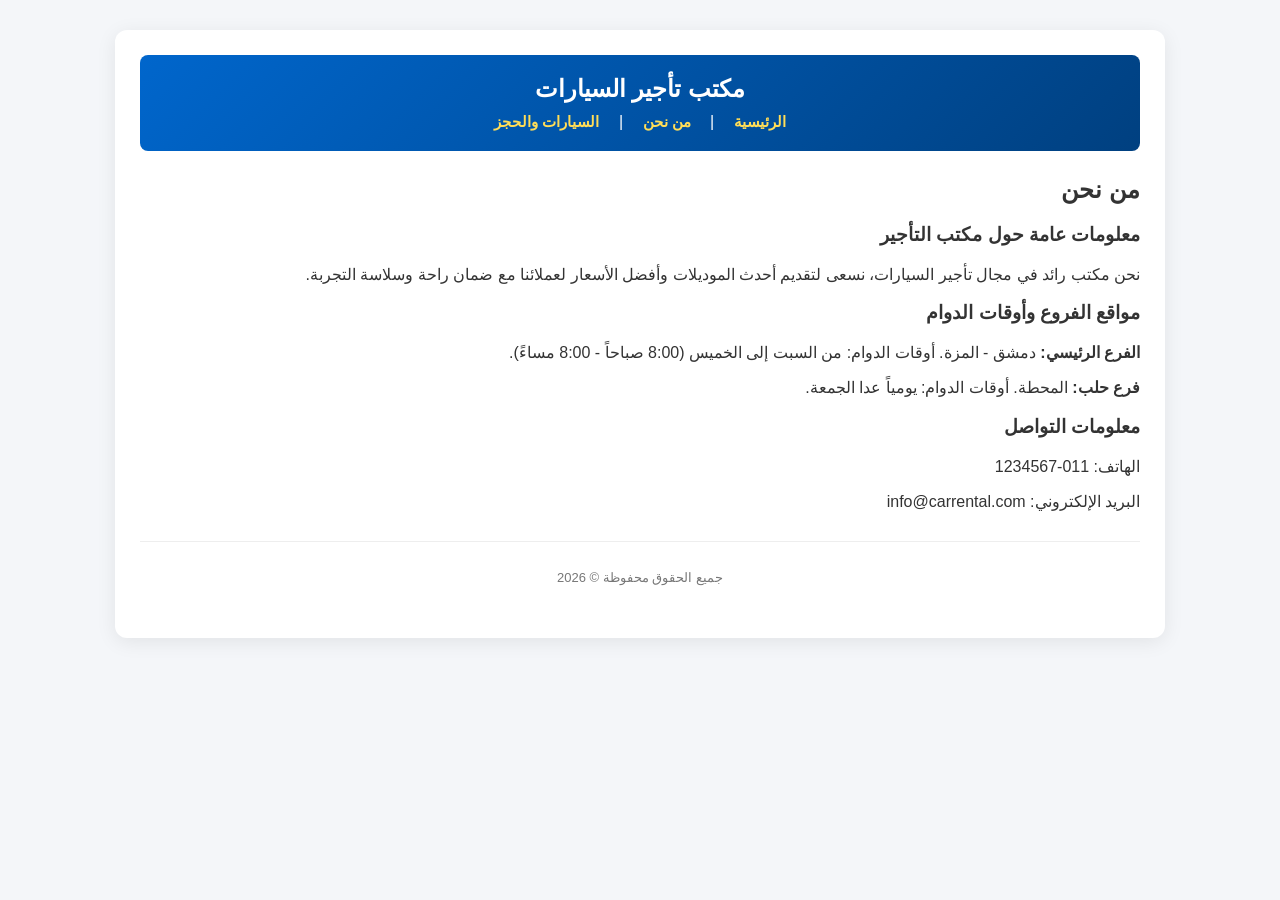
<file: AboutUs.html>
<!DOCTYPE html>
<html xmlns="http://www.w3.org/1999/xhtml">
<head>
    <meta http-equiv="Content-Type" content="text/html; charset=UTF-8" />
    <title>من نحن - مكتب تأجير السيارات</title>
    <link rel="stylesheet" type="text/css" href="style.css" />
</head>
<body>
    <div id="container">
        <header>
            <h1>مكتب تأجير السيارات</h1>
            <nav>
                <a href="home.html">الرئيسية</a> | 
                <a href="AboutUs.html">من نحن</a> | 
                <a href="Cars.html">السيارات والحجز</a>
            </nav>
        </header>

        <main>
            <h2>من نحن</h2>
            
            <section>
                <h3>معلومات عامة حول مكتب التأجير</h3>
                <p>نحن مكتب رائد في مجال تأجير السيارات، نسعى لتقديم أحدث الموديلات وأفضل الأسعار لعملائنا مع ضمان راحة وسلاسة التجربة.</p>
            </section>

            <section>
                <h3>مواقع الفروع وأوقات الدوام</h3>
                <p><strong>الفرع الرئيسي:</strong> دمشق - المزة. أوقات الدوام: من السبت إلى الخميس (8:00 صباحاً - 8:00 مساءً).</p>
                <p><strong>فرع حلب:</strong> المحطة. أوقات الدوام: يومياً عدا الجمعة.</p>
            </section>

            <section>
                <h3>معلومات التواصل</h3>
                <p>الهاتف: 011-1234567</p>
                <p>البريد الإلكتروني: info@carrental.com</p>
            </section>
        </main>

        <footer>
            <p>جميع الحقوق محفوظة &copy; 2026</p>
        </footer>
    </div>
</body>
</html>
</file>
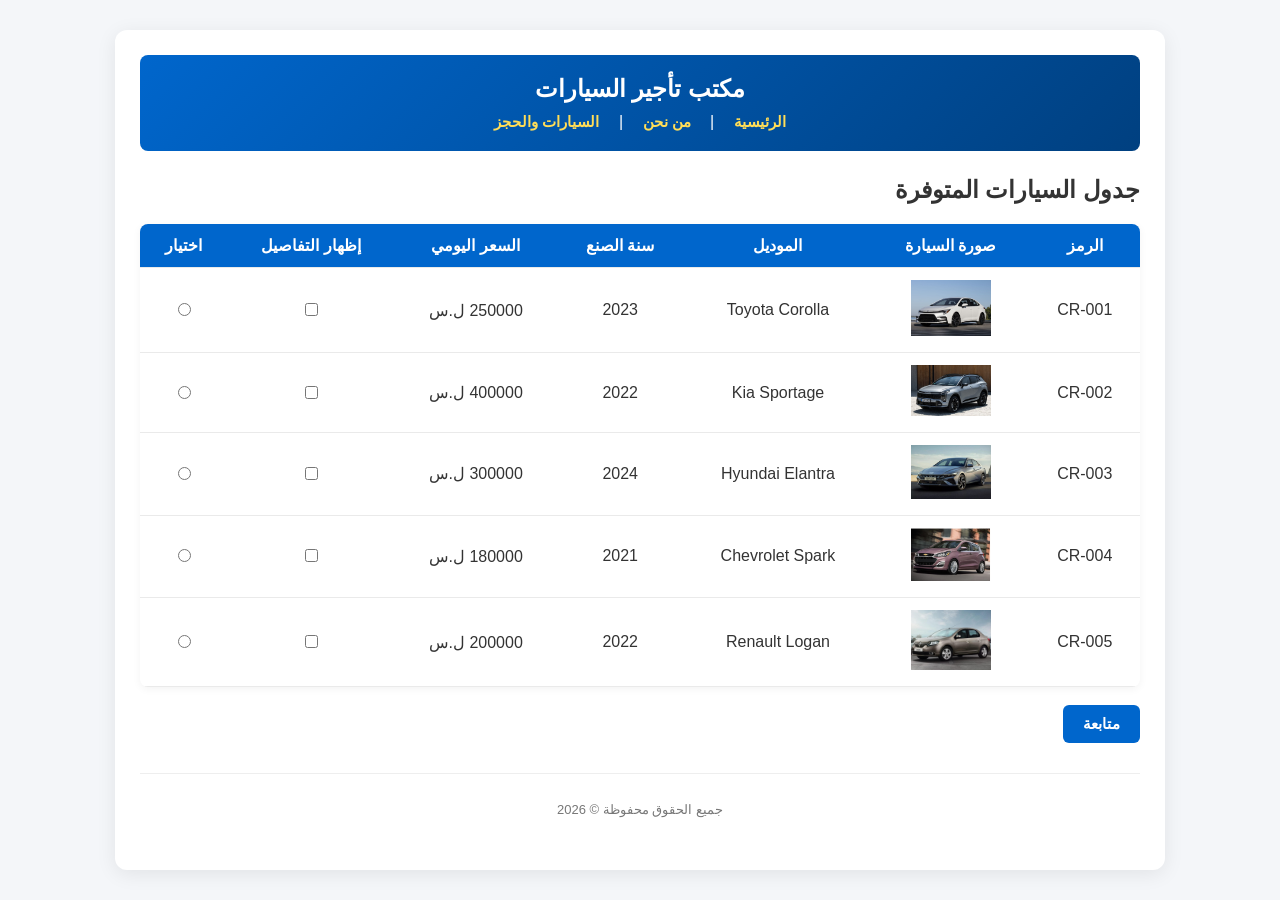
<file: Cars.html>
<!DOCTYPE html>
<html xmlns="http://www.w3.org/1999/xhtml">
<head>
    <meta http-equiv="Content-Type" content="text/html; charset=UTF-8" />
    <title>صفحة السيارات - تأجير السيارات</title>
    <!-- ربط ملف التنسيق الخارجي -->
    <link rel="stylesheet" type="text/css" href="style.css" />
    <!-- استدعاء مكتبة jQuery -->
    <script type="text/javascript" src="https://code.jquery.com/jquery-3.6.0.min.js"></script>
    <!-- ربط ملف الجافاسكريبت -->
    <script type="text/javascript" src="myFunctions.js"></script>
</head>
<body>
    <div id="container">
        <!-- القائمة العلوية للتنقل -->
        <header>
            <h1>مكتب تأجير السيارات</h1>
            <nav>
                <a href="home.html">الرئيسية</a> | 
                <a href="AboutUs.html">من نحن</a> | 
                <a href="Cars.html">السيارات والحجز</a>
            </nav>
        </header>

        <main>
            <h2>جدول السيارات المتوفرة</h2>
            
            <!-- جدول السيارات (يتضمن 5 عناصر مع عمود للصور حسب سلم التقييم) -->
            <table>
                <thead>
                    <tr>
                        <th>الرمز</th>
                        <th>صورة السيارة</th>
                        <th>الموديل</th>
                        <th>سنة الصنع</th>
                        <th>السعر اليومي</th>
                        <th>إظهار التفاصيل</th>
                        <th>اختيار</th>
                    </tr>
                </thead>
                <tbody>
                    <!-- السيارة الأولى -->
                    <tr>
                        <td>CR-001</td>
                        <td><img src="images/car1.jpg" alt="Toyota Corolla" width="80" /></td>
                        <td>Toyota Corolla</td>
                        <td>2023</td>
                        <td>250000 ل.س</td>
                        <td><input type="checkbox" class="toggle-details" /></td>
                        <td><input type="radio" name="car_choice" value="CR-001" /></td>
                    </tr>
                    <tr class="details-row" style="display: none; background-color: #f1f1f1;">
                        <td colspan="7" style="text-align: right; padding: 10px;">
                            <strong>معلومات إضافية:</strong> نوع الوقود: بنزين | ناقل الحركة: أوتوماتيك | الكيلومترات: 15,000 كم | اللون: أبيض.
                        </td>
                    </tr>

                    <!-- السيارة الثانية -->
                    <tr>
                        <td>CR-002</td>
                        <td><img src="images/car2.jpg" alt="Kia Sportage" width="80" /></td>
                        <td>Kia Sportage</td>
                        <td>2022</td>
                        <td>400000 ل.س</td>
                        <td><input type="checkbox" class="toggle-details" /></td>
                        <td><input type="radio" name="car_choice" value="CR-002" /></td>
                    </tr>
                    <tr class="details-row" style="display: none; background-color: #f1f1f1;">
                        <td colspan="7" style="text-align: right; padding: 10px;">
                            <strong>معلومات إضافية:</strong> نوع الوقود: بنزين | ناقل الحركة: أوتوماتيك | الكيلومترات: 30,000 كم | اللون: أسود.
                        </td>
                    </tr>

                    <!-- السيارة الثالثة -->
                    <tr>
                        <td>CR-003</td>
                        <td><img src="images/car3.jpg" alt="Hyundai Elantra" width="80" /></td>
                        <td>Hyundai Elantra</td>
                        <td>2024</td>
                        <td>300000 ل.س</td>
                        <td><input type="checkbox" class="toggle-details" /></td>
                        <td><input type="radio" name="car_choice" value="CR-003" /></td>
                    </tr>
                    <tr class="details-row" style="display: none; background-color: #f1f1f1;">
                        <td colspan="7" style="text-align: right; padding: 10px;">
                            <strong>معلومات إضافية:</strong> نوع الوقود: هجين | ناقل الحركة: أوتوماتيك | الكيلومترات: 5,000 كم | اللون: فضي.
                        </td>
                    </tr>

                    <!-- السيارة الرابعة -->
                    <tr>
                        <td>CR-004</td>
                        <td><img src="images/car4.jpg" alt="Chevrolet Spark" width="80" /></td>
                        <td>Chevrolet Spark</td>
                        <td>2021</td>
                        <td>180000 ل.س</td>
                        <td><input type="checkbox" class="toggle-details" /></td>
                        <td><input type="radio" name="car_choice" value="CR-004" /></td>
                    </tr>
                    <tr class="details-row" style="display: none; background-color: #f1f1f1;">
                        <td colspan="7" style="text-align: right; padding: 10px;">
                            <strong>معلومات إضافية:</strong> نوع الوقود: بنزين | ناقل الحركة: عادي | الكيلومترات: 45,000 كم | اللون: أحمر.
                        </td>
                    </tr>

                    <!-- السيارة الخامسة -->
                    <tr>
                        <td>CR-005</td>
                        <td><img src="images/car5.jpg" alt="Renault Logan" width="80" /></td>
                        <td>Renault Logan</td>
                        <td>2022</td>
                        <td>200000 ل.س</td>
                        <td><input type="checkbox" class="toggle-details" /></td>
                        <td><input type="radio" name="car_choice" value="CR-005" /></td>
                    </tr>
                    <tr class="details-row" style="display: none; background-color: #f1f1f1;">
                        <td colspan="7" style="text-align: right; padding: 10px;">
                            <strong>معلومات إضافية:</strong> نوع الوقود: بنزين | ناقل الحركة: عادي | الكيلومترات: 25,000 كم | اللون: كحلي.
                        </td>
                    </tr>
                </tbody>
            </table>

            <br />
            <!-- زر المتابعة للانتقال لنموذج الحجز -->
            <button id="proceed-btn" type="button">متابعة</button>

            <!-- نموذج الحجز (يظهر عند الضغط على زر المتابعة) -->
            <section id="booking-section" style="display: none; margin-top: 20px; border-top: 2px solid #0066cc; padding-top: 15px;">
                <h3>نموذج حجز السيارة المختارة</h3>
                <form id="car-form">
                    <fieldset>
                        <legend>بيانات المستأجر</legend>
                        
                        <p>
                            <label>الاسم الكامل:</label><br />
                            <input type="text" id="fullname" name="fullname" /> (أحرف هجائية عربية فقط)
                        </p>

                        <p>
                            <label>الرقم الوطني:</label><br />
                            <input type="text" id="national_id" name="national_id" /> (11 خانة، أول خانتين رمز المحافظة 01-14)
                        </p>

                        <p>
                            <label>تاريخ بداية التأجير (yyyy-mm-dd):</label><br />
                            <input type="text" id="start_date" name="start_date" />
                        </p>

                        <p>
                            <label>تاريخ نهاية التأجير (yyyy-mm-dd):</label><br />
                            <input type="text" id="end_date" name="end_date" />
                        </p>

                        <p>
                            <label>رقم الموبايل:</label><br />
                            <input type="text" id="mobile" name="mobile" /> (يوافق شبكتي Syriatel و MTN)
                        </p>

                        <p>
                            <label>البريد الإلكتروني:</label><br />
                            <input type="text" id="email" name="email" />
                        </p>

                        <button type="submit" id="submit-booking">إرسال الحجز</button>
                    </fieldset>
                </form>
            </section>
        </main>

        <footer>
            <p>جميع الحقوق محفوظة &copy; 2026</p>
        </footer>
    </div>
</body>
</html>
</file>
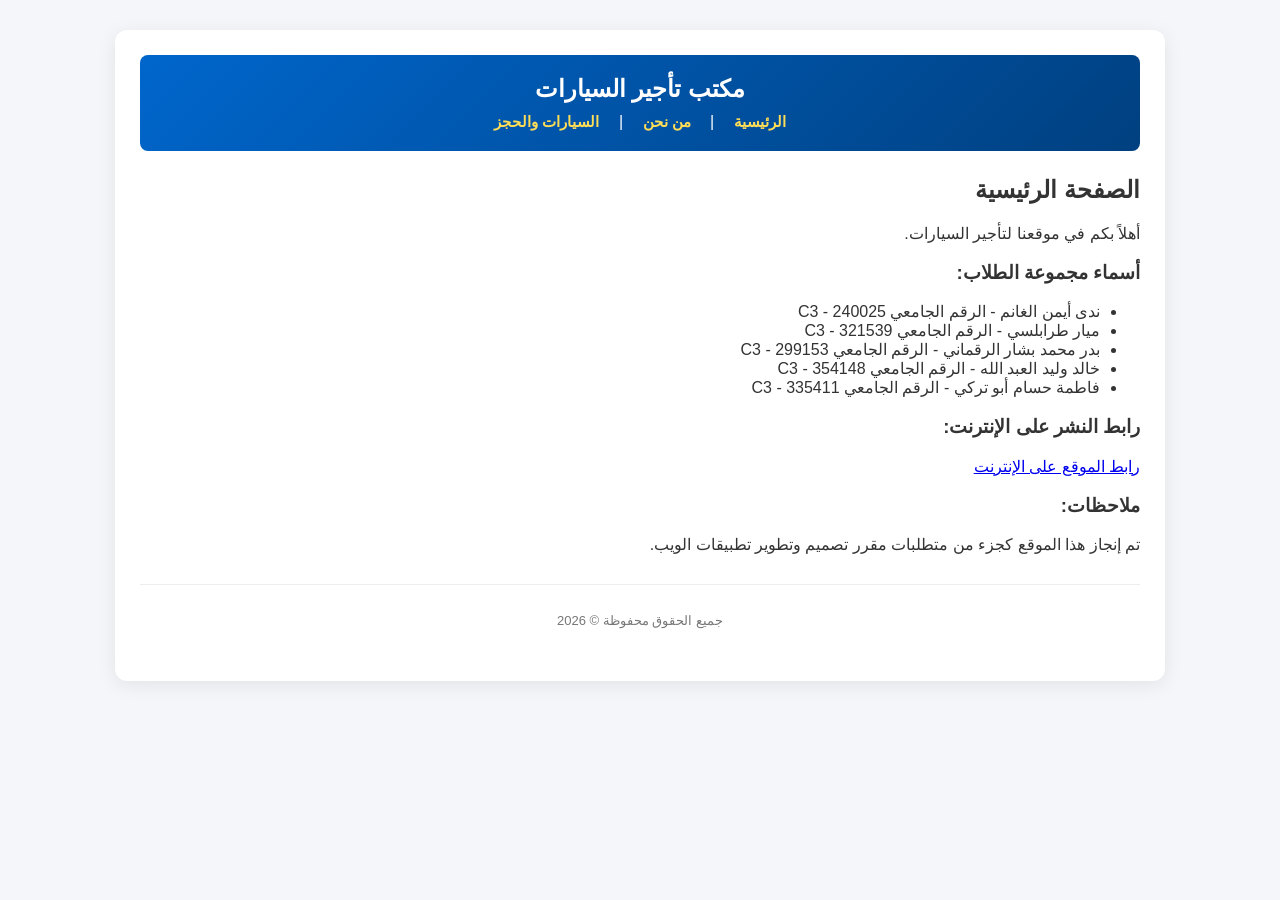
<file: home.html>
<!DOCTYPE html>
<html xmlns="http://www.w3.org/1999/xhtml">
<head>
    <meta http-equiv="Content-Type" content="text/html; charset=UTF-8" />
    <title>موقع تأجير السيارات - الصفحة الرئيسية</title>
    <!-- ربط ملف التنسيق الخارجي -->
    <link rel="stylesheet" type="text/css" href="style.css" />
</head>
<body>
    <div id="container">
        <!-- القائمة أو روابط التنقل بين الصفحات -->
        <header>
            <h1>مكتب تأجير السيارات</h1>
            <nav>
                <a href="home.html">الرئيسية</a> | 
                <a href="AboutUs.html">من نحن</a> | 
                <a href="Cars.html">السيارات والحجز</a>
            </nav>
        </header>

        <main>
            <h2>الصفحة الرئيسية</h2>
            <p>أهلاً بكم في موقعنا لتأجير السيارات.</p>
            
            <!-- الأسماء والأرقام الجامعية -->
            <section id="team-info">
                <h3>أسماء مجموعة الطلاب:</h3>
                <ul>
                    <!-- الاسم والرقم الجامعي والصف -->
                    <li>ندى أيمن الغانم - الرقم الجامعي 240025 - C3 </li>
                    <li>ميار طرابلسي - الرقم الجامعي 321539 - C3 </li>
                    <li>بدر محمد بشار الرقماني - الرقم الجامعي 299153 - C3 </li>
                    <li>خالد وليد العبد الله - الرقم الجامعي 354148 - C3 </li>
                    <li>فاطمة حسام أبو تركي - الرقم الجامعي 335411 - C3 </li>
                </ul>
            </section>

            <!-- رابط النشر على الإنترنت -->
            <section id="publishing-link">
                <h3>رابط النشر على الإنترنت:</h3>
                <p><a href=" https://nadaishere.github.io/car-rental-project/home.html" target="_blank">رابط الموقع على الإنترنت</a></p>
            </section>

            <!-- -->
            <section id="notes">
                <h3>ملاحظات:</h3>
                <p>تم إنجاز هذا الموقع كجزء من متطلبات مقرر تصميم وتطوير تطبيقات الويب.</p>
            </section>
        </main>

        <footer>
            <p>جميع الحقوق محفوظة &copy; 2026</p>
        </footer>
    </div>
</body>
</html>
</file>
<file: style.css>
/* تنسيق عام للموقع وخلفية الصفحة */
body {
    font-family: 'Tahoma', Arial, sans-serif;
    background-color: #f4f6f9;
    margin: 0;
    padding: 0;
    color: #333;
    direction: rtl;
    text-align: right;
}

/* حاوية الموقع الرئيسية */
#container {
    width: 85%;
    max-width: 1000px;
    margin: 30px auto;
    background: #ffffff;
    padding: 25px;
    border-radius: 12px;
    box-shadow: 0 4px 20px rgba(0, 0, 0, 0.08);
}

/* تنسيق الهيدر والقائمة العلوية */
header {
    background: linear-gradient(135deg, #0066cc, #004080);
    color: white;
    padding: 20px;
    border-radius: 8px;
    text-align: center;
    margin-bottom: 25px;
}

header h1 {
    margin: 0 0 10px 0;
    font-size: 24px;
}

nav a {
    color: #ffdd57;
    text-decoration: none;
    margin: 0 15px;
    font-weight: bold;
    font-size: 15px;
    transition: color 0.3s;
}

nav a:hover {
    color: #ffffff;
    text-decoration: underline;
}

/* تنسيق جدول السيارات */
table {
    width: 100%;
    border-collapse: collapse;
    margin-top: 15px;
    background: #fff;
    border-radius: 8px;
    overflow: hidden;
    box-shadow: 0 2px 8px rgba(0,0,0,0.05);
}

th, td {
    padding: 12px 15px;
    border-bottom: 1px solid #eaeaea;
    text-align: center;
}

th {
    background-color: #0066cc;
    color: white;
    font-weight: 600;
}

tr:hover {
    background-color: #f8fbff;
}

/* صف التفاصيل الإضافية */
.details-row td {
    background-color: #f1f5f9;
    color: #444;
    text-align: right !important;
    padding: 12px 20px;
    font-size: 14px;
}

/* تنسيق الأزرار ونموذج الحجز */
button, input[type="submit"] {
    background-color: #0066cc;
    color: white;
    border: none;
    padding: 10px 20px;
    border-radius: 6px;
    cursor: pointer;
    font-size: 15px;
    font-weight: bold;
    transition: background 0.3s;
}

button:hover, input[type="submit"]:hover {
    background-color: #004080;
}

fieldset {
    border: 1px solid #dcdcdc;
    padding: 20px;
    border-radius: 8px;
    background-color: #fafbfc;
    margin-top: 20px;
}

legend {
    font-weight: bold;
    color: #0066cc;
    padding: 0 10px;
}

input[type="text"] {
    width: 100%;
    padding: 9px;
    margin-top: 6px;
    margin-bottom: 15px;
    border: 1px solid #ccc;
    border-radius: 5px;
    box-sizing: border-box;
    font-size: 14px;
}

input[type="text"]:focus {
    border-color: #0066cc;
    outline: none;
    box-shadow: 0 0 5px rgba(0, 102, 204, 0.2);
}

/* تنسيق التذييل (Footer) */
footer {
    text-align: center;
    margin-top: 30px;
    padding: 15px;
    color: #777;
    border-top: 1px solid #eee;
    font-size: 13px;
}
</file>
